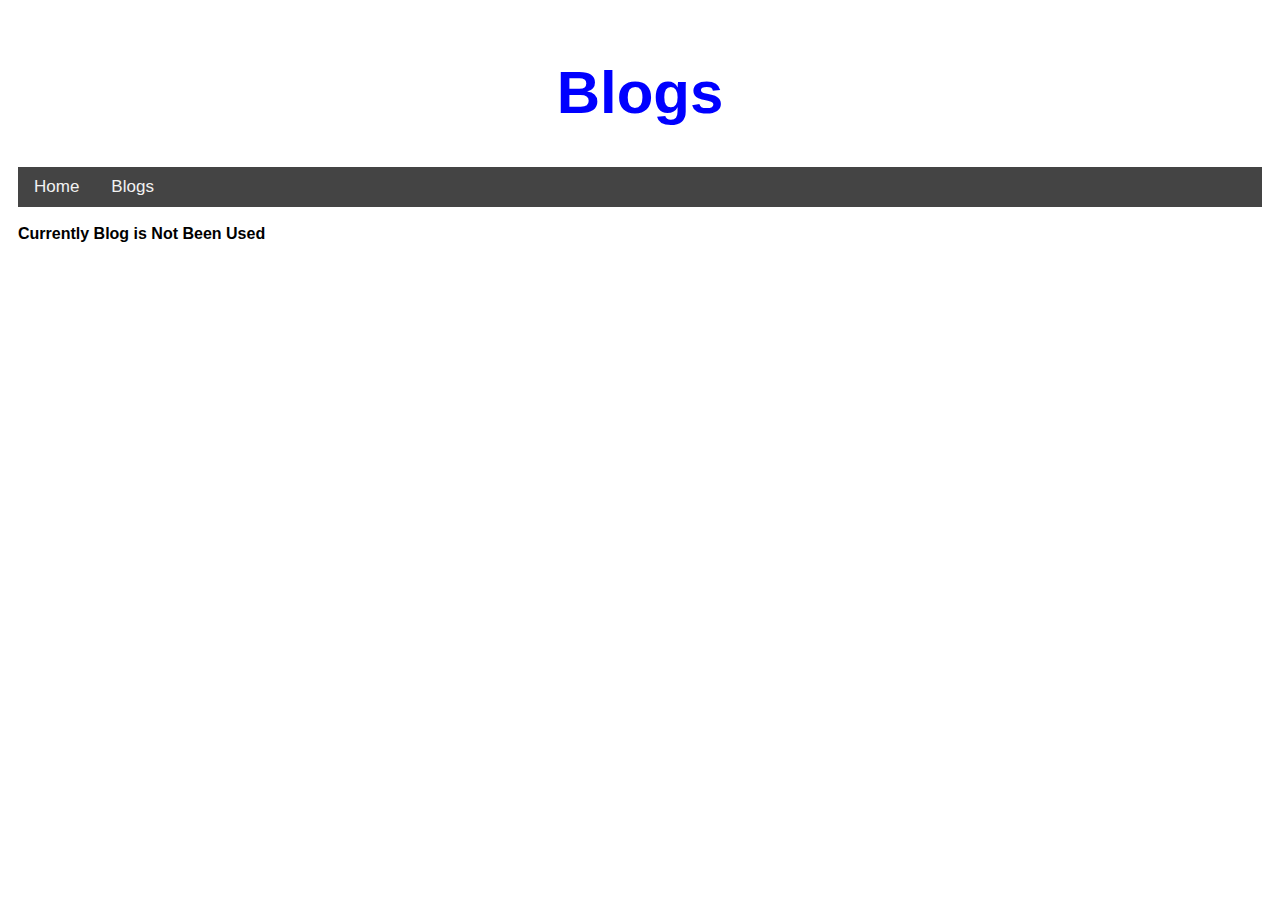
<file: blog.html>
<!DOCTYPE html>
<html lang="en">
<head>
<meta charset="utf-8">
<meta name="viewport" content="width=device-width, initial-scale=1">
<title>Blogs</title>
<link href="style.css" rel="stylesheet"></link>
</head>
<body>
<h1 class="Title">Blogs</h1>
<nav>
<a href = "index.html" class="navbar">Home</a>
<a href = "#" class="navbar">Blogs</a>
</nav>
<br>
<B>Currently Blog is Not Been Used</B>
</body>
</html>
</file>
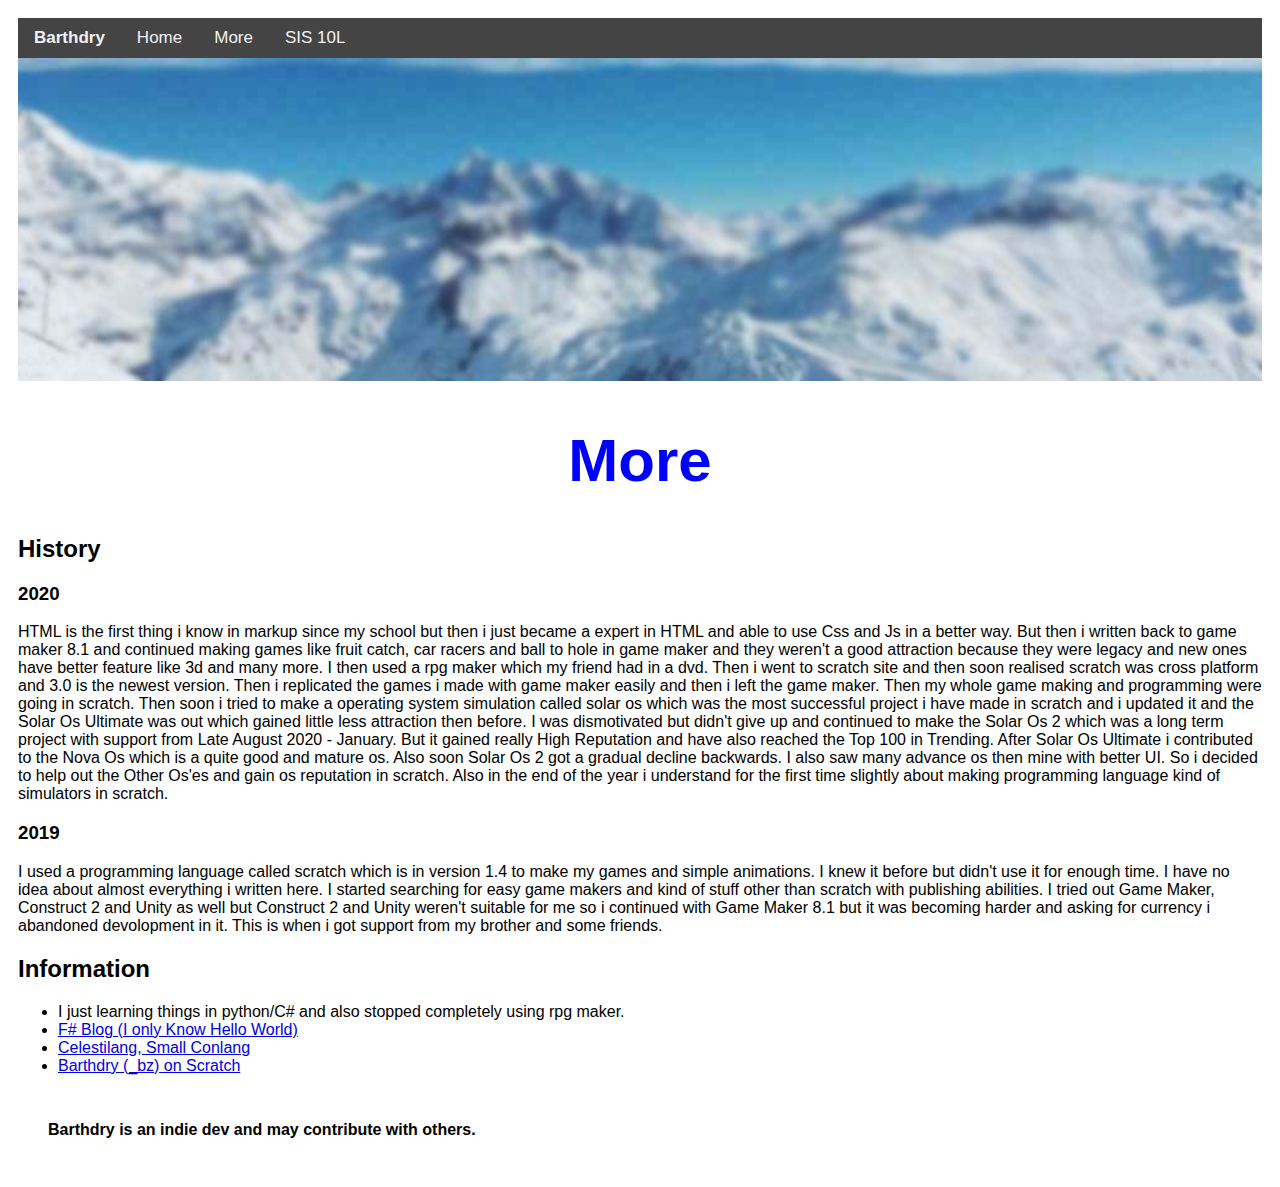
<file: More.html>
<!DOCTYPE html>
<html lang="en">
<head>
<meta name="google-site-verification" content="cYuC7O4i4XC-zFAlo8EhcnQjnCVAkfB0pF3vDFFD9Kc" />
<meta name="wot-verification" content="bdc1016b722cb2ea32c4"/>
<meta charset="utf-8">
<meta name="viewport" content="width=device-width, initial-scale=1">
<title>Barthdry's 2nd Official Site</title>
<link href="style.css" rel="stylesheet"></link>
</head>
<body>
<nav>
<a href = "https://barthdry.github.io" class=navbar><b>Barthdry</b></a>
<a href = "index.html" class="navbar">Home</a>
<a href = "#" class="navbar">More</a>
<a href = "https://sis-10l.github.io/" class="navbar">SIS 10L</a>
</nav>
<div class="container">
<img src="Pictures/W3Himalaya.jpg" style="width:100%;height:10%;"></img>
<h1 class="Title">More</h1>
</div>
<div>
<h2>History</h2>
<h3>2020</h3>
<p>
HTML is the first thing i know in markup since my school but then i just became a expert in HTML and able to use Css and Js in a better way.
But then i written back to game maker 8.1 and continued making games like fruit catch, car racers and ball to hole in game maker and they weren't a good attraction because they were legacy and new ones have better feature like 3d and many more. I then used a rpg maker which my friend had in a dvd. Then i went to scratch site and then soon realised scratch was cross platform and 3.0 is the newest version. Then i replicated the games i made with game maker easily and then i left the game maker. Then my whole game making and programming were going in scratch. 
Then soon i tried to make a operating system simulation called solar os which was the most successful project i have made in scratch and i updated it and the Solar Os Ultimate was out which gained little less attraction then before. I was dismotivated but didn't give up and continued to make the Solar Os 2 which was a long term project with support from Late August 2020  - January. But it gained really High Reputation and have also reached the Top 100 in Trending. After Solar Os Ultimate i contributed to the Nova Os which is a quite good and mature os. Also soon Solar Os 2 got a gradual decline backwards. I also saw many advance os then mine with better UI. So i decided to help out the Other Os'es and gain os reputation in scratch. Also in the end of the year i understand for the first time slightly about making programming language kind of simulators in scratch.
</p>
<h3>2019</h3>
<p>
I used a programming language called scratch which is in version 1.4 to make my games and simple animations. I knew it before but didn't use it for enough time. I have no idea about almost everything i written here.
I started searching for easy game makers and kind of stuff other than scratch with publishing abilities. I tried out Game Maker, Construct 2 and Unity as well but Construct 2 and Unity weren't suitable for me so i continued with Game Maker 8.1 but it was becoming harder and asking for currency i abandoned devolopment in it. 
This is when i got support from my brother and some friends.
</p>
<h2>Information</h2>
<ul>
<li>I just learning things in python/C# and also stopped completely using rpg maker.</li>
<li><a href="Blogs\FSharpBasic.html">F# Blog (I only Know Hello World)</a></li>
<li><a href="translate.html">Celestilang, Small Conlang</li>
<li><a href="https://scratch.mit.edu/users/_bz">Barthdry (_bz) on Scratch</a></li>
</ul>
</div>
<footer>
<b>Barthdry is an indie dev and may contribute with others. </b>
</footer>
</body>
</html>
</file>
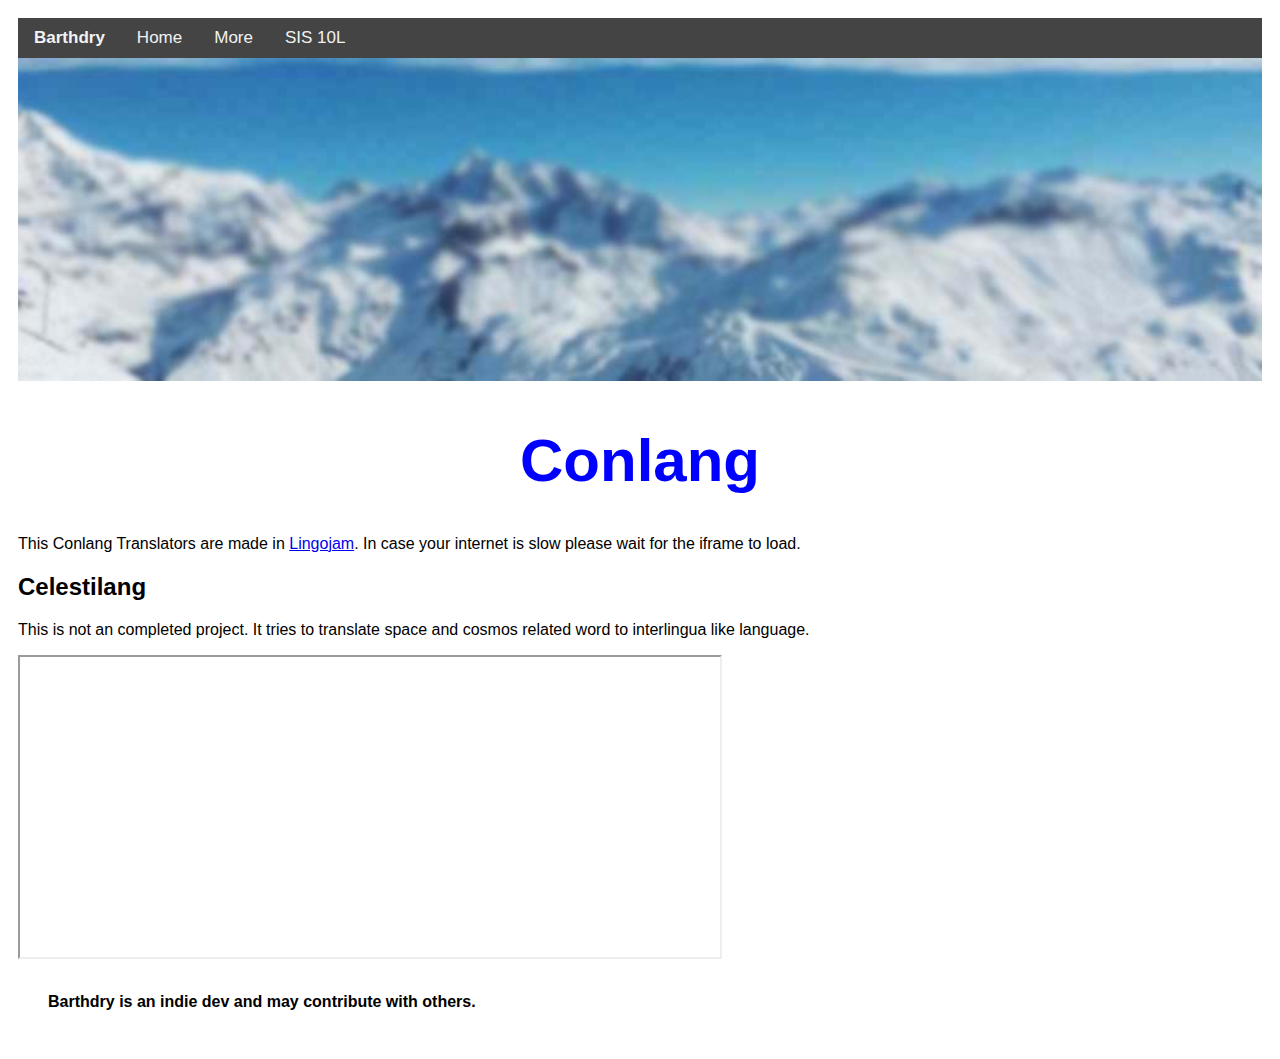
<file: translate.html>
<!DOCTYPE html>
<html lang="en">
<head>
<meta name="google-site-verification" content="cYuC7O4i4XC-zFAlo8EhcnQjnCVAkfB0pF3vDFFD9Kc" />
<meta name="wot-verification" content="bdc1016b722cb2ea32c4"/>
<meta charset="utf-8">
<meta name="viewport" content="width=device-width, initial-scale=1">
<title>Barthdry's Conlang</title>
<link href="style.css" rel="stylesheet"></link>
</head>
<body>
<nav>
<a href = "https://barthdry.github.io" class=navbar><b>Barthdry</b></a>
<a href = "index.html" class="navbar">Home</a>
<a href = "More.html" class="navbar">More</a>
<a href = "https://sis-10l.github.io/" class="navbar">SIS 10L</a>
</nav>
<div class="container">
<img src="Pictures/W3Himalaya.jpg" style="width:100%;height:10%;"></img>
<h1 class="Title">Conlang</h1>
</div>
<div>
<p>
This Conlang Translators are made in <a href="https://lingojam.com">Lingojam</a>. In case your internet is slow please wait for the iframe to load.
</p>
<h2>Celestilang</h2>
<p>This is not an completed project. It tries to translate space and cosmos related word to interlingua like language.</p>
<iframe src="https://lingojam.com/embed/Celestilang" style="width:700px; height:300px;"></iframe>
</div>
<footer>
<b>Barthdry is an indie dev and may contribute with others. </b>
</footer>
</body>
</html>
</file>
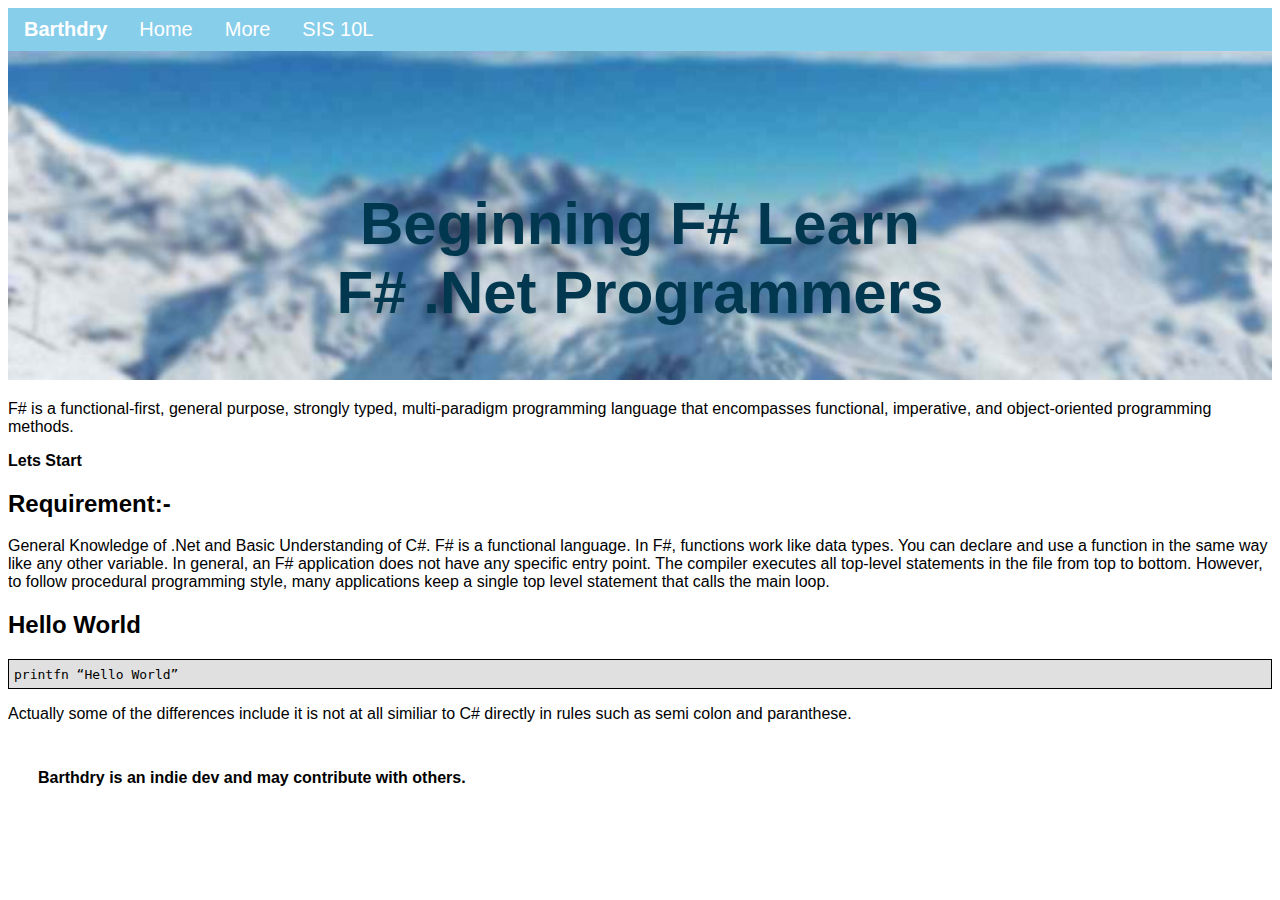
<file: Blogs/FSharpBasic.html>
﻿<!DOCTYPE html>
<html lang="en">
<head>
<meta name="google-site-verification" content="cYuC7O4i4XC-zFAlo8EhcnQjnCVAkfB0pF3vDFFD9Kc" />
<meta name="wot-verification" content="bdc1016b722cb2ea32c4"/>
<meta charset="utf-8">
<meta name="viewport" content="width=device-width, initial-scale=1">
<title>Barthdry's 2nd Official Site</title>
<link href="style.css" rel="stylesheet"></link>
</head>
<body>
<nav>
<a href = "https://barthdry.github.io" class=navbar><b>Barthdry</b></a>
<a href = "../index.html" class="navbar">Home</a>
<a href = "../More.html" class="navbar">More</a>
<a href = "https://sis-10l.github.io/" class="navbar">SIS 10L</a>
</nav>
<div class="container">
<img src="W3Himalaya.jpg" style="width:100%;height:10%;"></img>
<h1 class="Title">Beginning F# Learn F# .Net Programmers</h1>
</div>
<p>
F# is a functional-first, general purpose, strongly typed,
multi-paradigm programming language that encompasses functional,
imperative, and object-oriented programming methods.
</p>
<b>Lets Start</b>
<h2>Requirement:-</h2> 
<p>
General Knowledge of .Net and Basic Understanding of C#.
F# is a functional language. In F#, functions work like data types. 
You can declare and use a function in the same way like any other variable.
 In general, an F# application does not have any specific entry point. 
 The compiler executes all top-level statements in the file from top to bottom.
However, to follow procedural programming style, many applications keep a single
 top level statement that calls the main loop.
</p>
<h2>Hello World</h2>
<div class="code">
<code>
 printfn “Hello World”
</code>
</div>
<p>
Actually some of the differences include it is not at all similiar to C#
 directly in rules such as semi colon and paranthese.
 </p>
<footer>
<b>Barthdry is an indie dev and may contribute with others. </b>
</footer>
</body>
</html>
</file>
<file: style.css>
body {
	font-family:Arial,Helvetica;
	padding:10px
}

h1 {
	font-family:Brush Script MT,Arial;
	font-size:60px;
}

.Title {
	text-align:center;
	color:#0000ff;
}
/* Add a black background color to the top navigation */
nav {
  background-color: #444444;
  overflow: hidden;
}

/* Style the links inside the navigation bar */
.navbar {
  float: left;
  color: #f2f2f2;
  text-align: center;
  padding: 10px 16px;
  text-decoration: none;
  font-size: 17px;
}
nav a {
	background-color:#444444
}
nav a:hover {
	background-color:#0000ff
}

nav a:active{
	background-color:#0000ff
}

footer {
	padding:30px;
}
</file>
<file: Blogs/style.css>
/* Full Credits Of Css reference and help to https://w3schools.com */
body {
	font-family:Arial,Helvetica;
}

h1 {
	font-family:Brush Script MT,Arial;
	font-size:60px;
}

.Title {
	position: absolute;
	top: 50%;
	left: 50%;
	transform: translate(-50%, -50%);
	color:#01384f
}

.container {
  position: relative;
  text-align: center;
}

/* Add a black background color to the top navigation */
nav {
	background-color: #87CEEB;
	overflow: hidden;
}

/* Style the links inside the navigation bar */
.navbar {
	float: left;
	color: #ffffff;
	text-align: center;
	padding: 10px 16px;
	text-decoration: none;
	font-size: 20px;
}
nav a {
	background-color:#87CEEB;
	color:#ffffff;
}
nav a:hover {
	background-color:#54cdff;
	color:#ffffff;
}

nav a:active{
	background-color:#54cdff;
	color:#ffffff;
}

a {
	color:#00b4ff;
}
a:hover {
	color:#87CEEB;
}

a:active{
	color:#87CEEB;
}

footer {
	padding:30px;
}

.code {
	background-color:#e0e0e0;
	padding:5px;
	border: solid black 1px;
}
</file>
